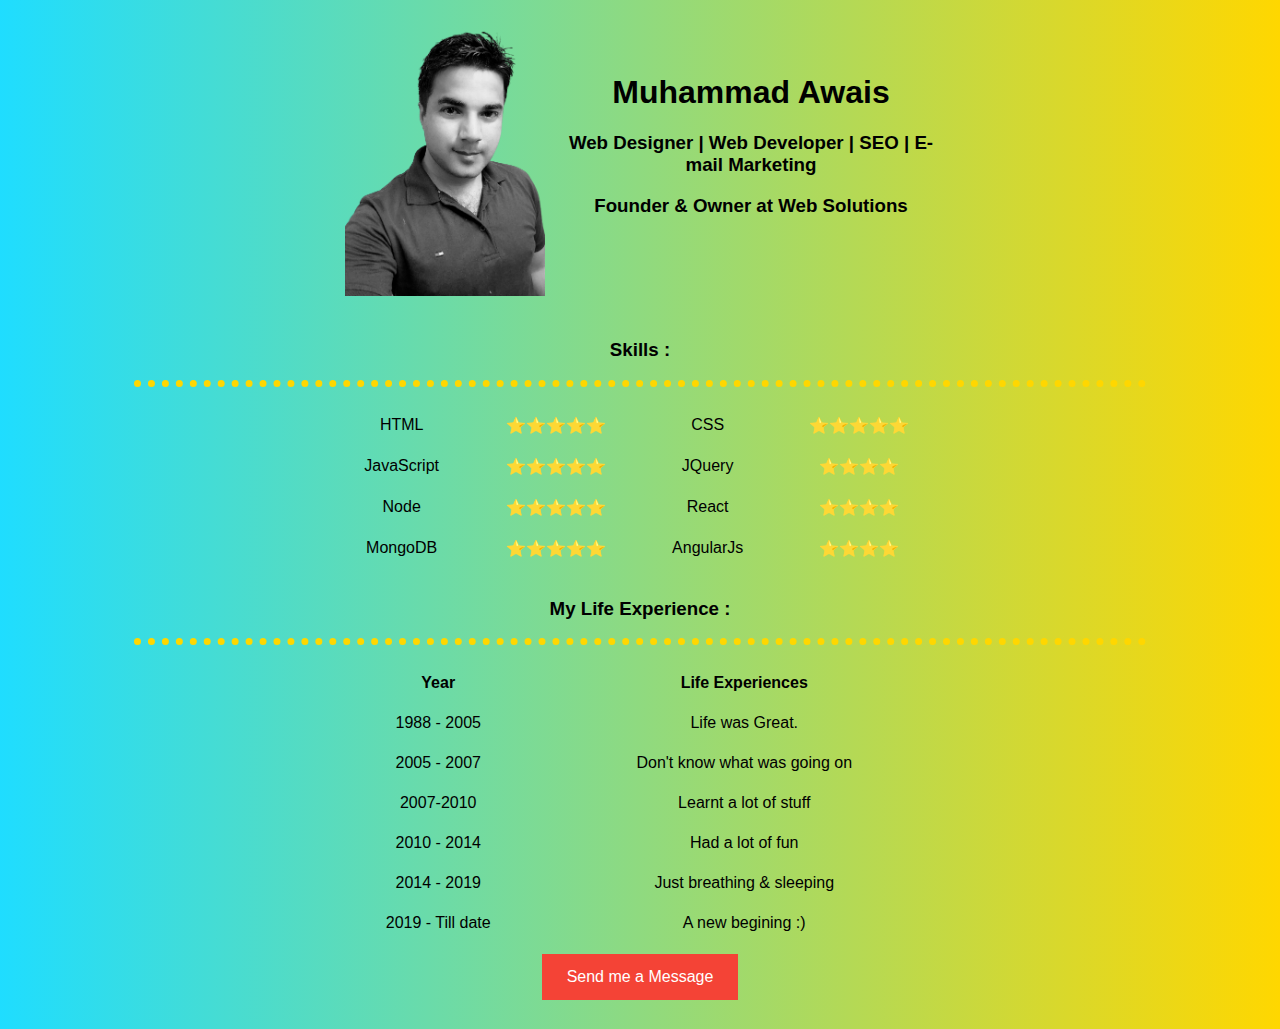
<file: index.html>
<!DOCTYPE html>
<htm>

    <head>
        <meta charset="utf-8">
        <meta http-equiv="X-UA-Compatible" content="IE=edge">
        <title>Muhammad Awais</title>
        <meta name="description" content="">
        <meta name="viewport" content="width=device-width, initial-scale=1">
        <link rel="stylesheet" href="style.css">

    <body>
        <table cellspacing="20" align="center">
            <tr>
                <td>
                    <img width="200" src="awais.png" alt="image not found">
                </td>
                <td>
                    <h1>Muhammad Awais</h1>
                    <h3>Web Designer | Web Developer | SEO | E-mail Marketing </h3tyle=>
                        <p>Founder & Owner at Web Solutions</p><br>

                </td>
            </tr>
        </table >
        <h3 align="center">Skills :</h3>
        <hr>
        <table cellspacing="20" align="center">
            <tr>
                <td>HTML</td>
                <td>⭐⭐⭐⭐⭐</td>
                <td>CSS</td>
                <td>⭐⭐⭐⭐⭐</td>
            </tr>
            <tr>
                <td>JavaScript</td>
                <td>⭐⭐⭐⭐⭐</td>
                <td>JQuery</td>
                <td>⭐⭐⭐⭐</td>
            </tr>
            <tr>
                <td>Node</td>
                <td>⭐⭐⭐⭐⭐</td>
                <td>React</td>
                <td>⭐⭐⭐⭐</td>
            </tr>
            <tr>
                <td>MongoDB</td>
                <td>⭐⭐⭐⭐⭐</td>
                <td>AngularJs</td>
                <td>⭐⭐⭐⭐</td>
            </tr>
        </table>

        <h3 align="center">My Life Experience :</h3>
        <hr>
        <table cellspacing="20" align="center">
            <thead>
                <th>Year</th>
                <th>Life Experiences</th>
            </thead>
            <tr>
                <td>1988 - 2005</td>
                <td>Life was Great.</td>
            </tr>
            <tr>
                <td>2005 - 2007</td>
                <td>Don't know what was going on</td>
            </tr>
            <tr>
                <td>2007-2010</td>
                <td>Learnt a lot of stuff
                </td>
            </tr>
            <tr>
                <td>2010 - 2014</td>
                <td>Had a lot of fun
                </td>
            </tr>
            <tr>
                <td>2014 - 2019</td>
                <td>Just breathing & sleeping
                </td>
            </tr>
            <tr>
                <td>2019 - Till date</td>
                <td>A new begining :)
                </td>
            </tr>
            <tr>
                <td colspan="2" align="center">
                    <a href="contactMe.html">Send me a Message</a>
                </td>
            </tr>

        </table>
    </body>
</file>
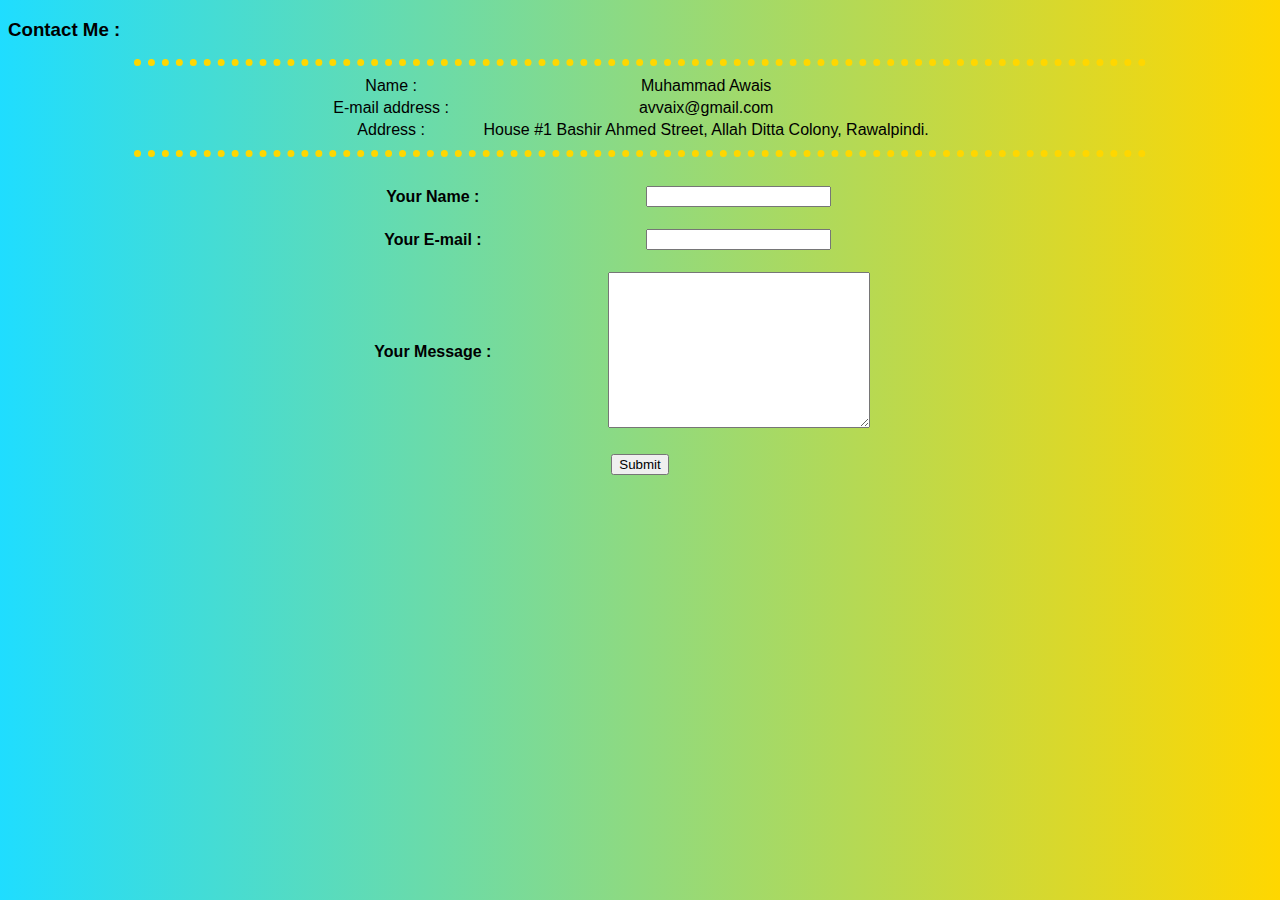
<file: contactMe.html>
<!DOCTYPE html>
<html lang="en">

<head>
    <meta charset="UTF-8">
    <meta http-equiv="X-UA-Compatible" content="IE=edge">
    <meta name="viewport" content="width=device-width, initial-scale=1.0">
    <link rel="stylesheet" href="style.css">
    <title>Contact Me</title>
</head>

<body>
    <h3>Contact Me :</h3>
    <hr>
    <table align="CENTER">
        <tr>
            <td >Name :</td>
            <td>Muhammad Awais</td>
        </tr>
        <tr>
            <td>E-mail address :</td>
            <td>avvaix@gmail.com</td>
        </tr>
        <tr>
            <td>Address :</td>
            <td>House #1 Bashir Ahmed Street, Allah Ditta Colony, Rawalpindi. </td>
        </tr>
    </table>
    <hr>
    <table cellspacing="20" align="center">
    <form action="mailto:avvaix@gmail.com" method="POST" enctype="text/plain">
        
            <tr>
                <th><label for="">Your Name :</label></th>
                <td><input type="text" name="yourName"></td>
            </tr>
            <tr>
                <th><label for="">Your E-mail :</label></th>
                <td><input type="email" name="yourEmail"></td>
            </tr>
            <tr>
                <th><label for="">Your Message :</label></th>
                <td><textarea name="yourMessage" id="" cols="30" rows="10"></textarea></td>
            </tr>
            <tr>
                <td colspan="2"><input type="submit"></td>
            </tr>
           

            
        </table>
    </form>

</body>

</html>
</file>
<file: style.css>
body {
  font-family: Arial, sans-serif;
  /*color: rgb(187, 144, 2);*/


  background: #ff4b1f;  /* fallback for old browsers */
background: -webkit-linear-gradient(to right, #1fddff,gold);  /* Chrome 10-25, Safari 5.1-6 */
background: linear-gradient(to right, #1fddff, gold); /* W3C, IE 10+/ Edge, Firefox 16+, Chrome 26+, Opera 12+, Safari 7+ */
}

hr {
  border-style: none;
  border-top-style: dotted;
  border-width: 7px;
  width: 80%;
  border-color: gold;
}
table {
  width: 50%;
}

td {
  text-align: center;
}

a:link, a:visited {
  background-color: #f44336;
  color: white;
  padding: 14px 25px;
  text-align: center;
  text-decoration:none;
  display: inline-block;
}

a:hover, a:active {
  background-color:goldenrod;
}
</file>
